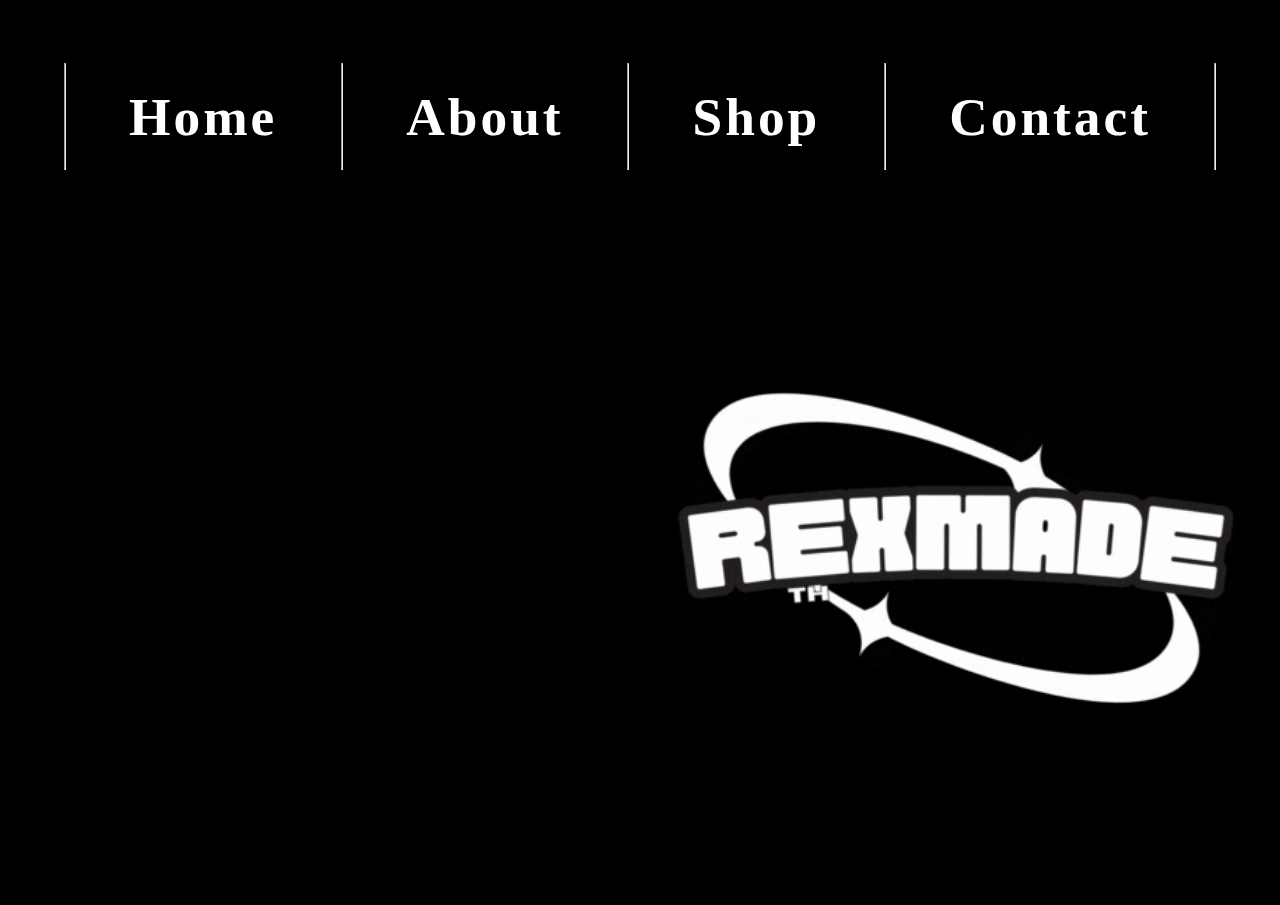
<file: index.html>
<!DOCTYPE html>
<html lang="en">

<head>
  <meta charset="UTF-8">
  <meta name="viewport" content="width=device-width, initial-scale=1.0">
  <title>RexMade LLC</title>
  <link rel="stylesheet" href="./style.css">
  <link rel="preconnect" href="https://fonts.googleapis.com">
<link rel="preconnect" href="https://fonts.gstatic.com" crossorigin>
<link href="https://fonts.googleapis.com/css2?family=Lobster&display=swap" rel="stylesheet">
</head>

<body>
  <div class="main">
    <img class="logo" src="./assets/images/REXMADE (BLACK).gif" alt="logo">
  </div>
  <div class ="header">
    <hr/>
    <h1 class="home"><a href=index.html> <span id="home">Home</span></a></h1>
    <hr/>
    <h1 class="about"><a href=about.html><span id="about">About</span></a></h1>
    <hr/>
    <h1 class="shop"><a href=shop.html><span id="shop">Shop</span></a></h1>
    <hr/>
    <h1 class="contact"><a href=contact.html><span id="contact">Contact</span></a></h1>
    <hr/>

  </div>
    
  <footer>
    <p>EST 2024.</p>
  </footer>
</body>

</html>
</file>
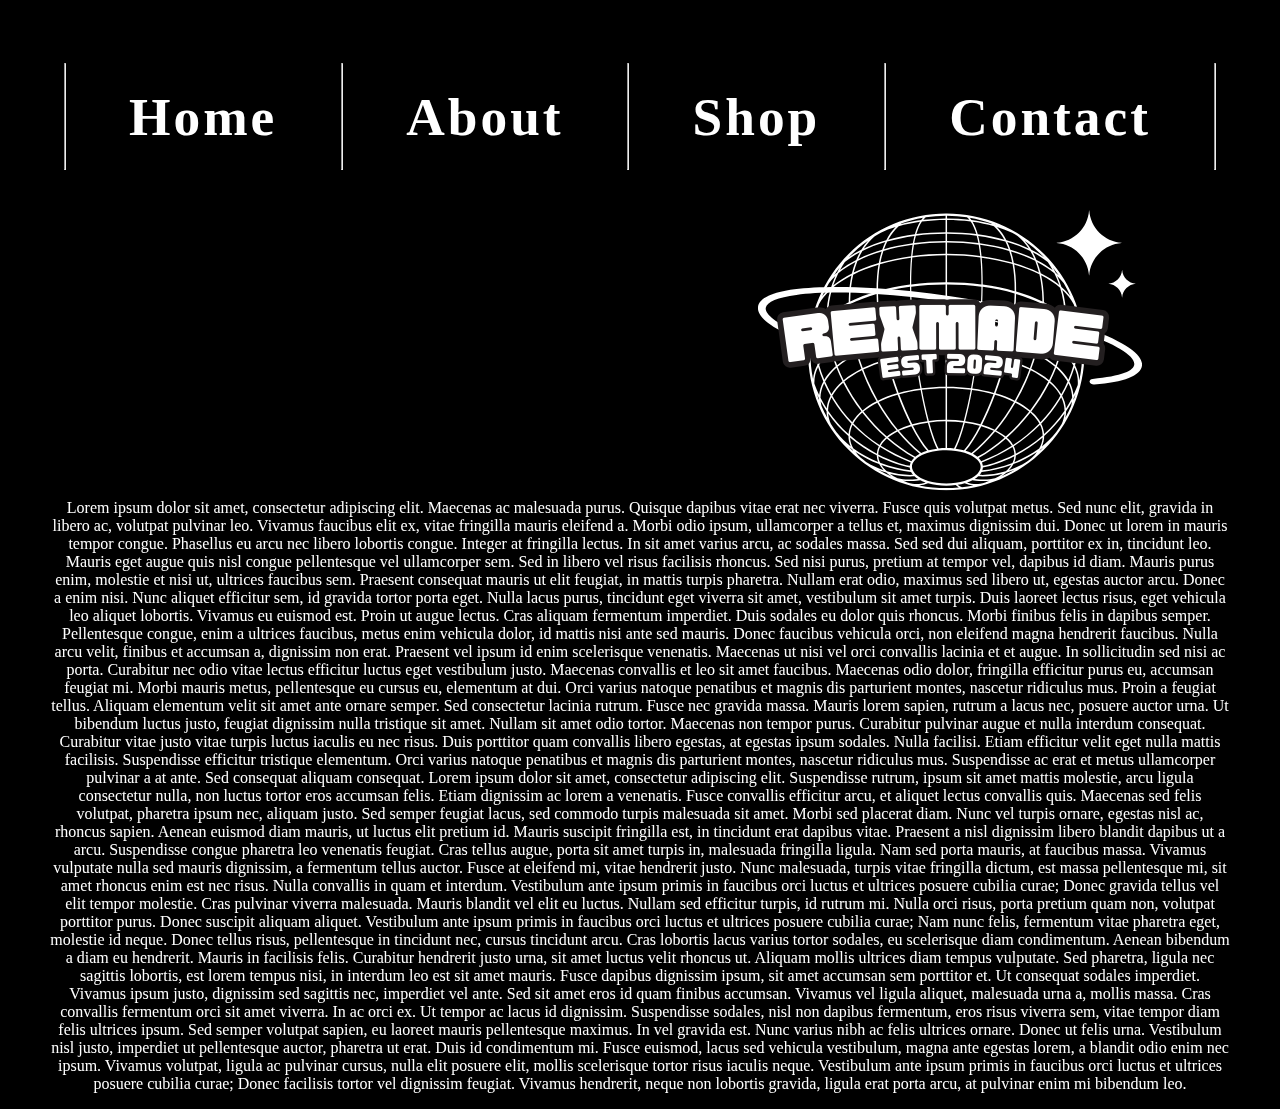
<file: about.html>
<!DOCTYPE html>
<html lang="en">

<head>
  <meta charset="UTF-8">
  <meta name="viewport" content="width=device-width, initial-scale=1.0">
  <title>RexMade LLC</title>
  <link rel="stylesheet" href="./style.css">
  <link rel="preconnect" href="https://fonts.googleapis.com">
<link rel="preconnect" href="https://fonts.gstatic.com" crossorigin>
<link href="https://fonts.googleapis.com/css2?family=Lobster&display=swap" rel="stylesheet">

<div class="world">
    <img class="ablogo" src="./assets/images/rex-tp.png" alt="logo">
    
  </div>
  <div class ="header">
    <hr/>
    <h1 class="home"><a href=index.html><span id="home">Home</span></a></h1>
    <hr/>
    <h1 class="about"><a href=about.html><span id="about">About</span></a></h1>
    <hr/>
    <h1 class="shop"><a href=shop.html><span id="shop">Shop</span></a></h1>
    <hr/>
    <h1 class="contact"><a href=contact.html><span id="contact">Contact</span></a></h1>
    <hr/>
  
  </div>
</head>

<body>

      </div>
      
      <div class="rexmade">
        <p>Lorem ipsum dolor sit amet, consectetur adipiscing elit. Maecenas ac malesuada purus. Quisque dapibus vitae erat nec viverra. Fusce quis volutpat metus. Sed nunc elit, gravida in libero ac, volutpat pulvinar leo. Vivamus faucibus elit ex, vitae fringilla mauris eleifend a. Morbi odio ipsum, ullamcorper a tellus et, maximus dignissim dui. Donec ut lorem in mauris tempor congue. Phasellus eu arcu nec libero lobortis congue. Integer at fringilla lectus. In sit amet varius arcu, ac sodales massa. Sed sed dui aliquam, porttitor ex in, tincidunt leo. Mauris eget augue quis nisl congue pellentesque vel ullamcorper sem. Sed in libero vel risus facilisis rhoncus. Sed nisi purus, pretium at tempor vel, dapibus id diam.

            Mauris purus enim, molestie et nisi ut, ultrices faucibus sem. Praesent consequat mauris ut elit feugiat, in mattis turpis pharetra. Nullam erat odio, maximus sed libero ut, egestas auctor arcu. Donec a enim nisi. Nunc aliquet efficitur sem, id gravida tortor porta eget. Nulla lacus purus, tincidunt eget viverra sit amet, vestibulum sit amet turpis. Duis laoreet lectus risus, eget vehicula leo aliquet lobortis. Vivamus eu euismod est. Proin ut augue lectus. Cras aliquam fermentum imperdiet. Duis sodales eu dolor quis rhoncus. Morbi finibus felis in dapibus semper.
            
            Pellentesque congue, enim a ultrices faucibus, metus enim vehicula dolor, id mattis nisi ante sed mauris. Donec faucibus vehicula orci, non eleifend magna hendrerit faucibus. Nulla arcu velit, finibus et accumsan a, dignissim non erat. Praesent vel ipsum id enim scelerisque venenatis. Maecenas ut nisi vel orci convallis lacinia et et augue. In sollicitudin sed nisi ac porta. Curabitur nec odio vitae lectus efficitur luctus eget vestibulum justo.
            
            Maecenas convallis et leo sit amet faucibus. Maecenas odio dolor, fringilla efficitur purus eu, accumsan feugiat mi. Morbi mauris metus, pellentesque eu cursus eu, elementum at dui. Orci varius natoque penatibus et magnis dis parturient montes, nascetur ridiculus mus. Proin a feugiat tellus. Aliquam elementum velit sit amet ante ornare semper. Sed consectetur lacinia rutrum. Fusce nec gravida massa. Mauris lorem sapien, rutrum a lacus nec, posuere auctor urna. Ut bibendum luctus justo, feugiat dignissim nulla tristique sit amet. Nullam sit amet odio tortor.
            
            Maecenas non tempor purus. Curabitur pulvinar augue et nulla interdum consequat. Curabitur vitae justo vitae turpis luctus iaculis eu nec risus. Duis porttitor quam convallis libero egestas, at egestas ipsum sodales. Nulla facilisi. Etiam efficitur velit eget nulla mattis facilisis. Suspendisse efficitur tristique elementum. Orci varius natoque penatibus et magnis dis parturient montes, nascetur ridiculus mus. Suspendisse ac erat et metus ullamcorper pulvinar a at ante. Sed consequat aliquam consequat. Lorem ipsum dolor sit amet, consectetur adipiscing elit. Suspendisse rutrum, ipsum sit amet mattis molestie, arcu ligula consectetur nulla, non luctus tortor eros accumsan felis. Etiam dignissim ac lorem a venenatis. Fusce convallis efficitur arcu, et aliquet lectus convallis quis. Maecenas sed felis volutpat, pharetra ipsum nec, aliquam justo. Sed semper feugiat lacus, sed commodo turpis malesuada sit amet. Morbi sed placerat diam. Nunc vel turpis ornare, egestas nisl ac, rhoncus sapien. Aenean euismod diam mauris, ut luctus elit pretium id. Mauris suscipit fringilla est, in tincidunt erat dapibus vitae. Praesent a nisl dignissim libero blandit dapibus ut a arcu.

            Suspendisse congue pharetra leo venenatis feugiat. Cras tellus augue, porta sit amet turpis in, malesuada fringilla ligula. Nam sed porta mauris, at faucibus massa. Vivamus vulputate nulla sed mauris dignissim, a fermentum tellus auctor. Fusce at eleifend mi, vitae hendrerit justo. Nunc malesuada, turpis vitae fringilla dictum, est massa pellentesque mi, sit amet rhoncus enim est nec risus. Nulla convallis in quam et interdum. Vestibulum ante ipsum primis in faucibus orci luctus et ultrices posuere cubilia curae; Donec gravida tellus vel elit tempor molestie.
            
            Cras pulvinar viverra malesuada. Mauris blandit vel elit eu luctus. Nullam sed efficitur turpis, id rutrum mi. Nulla orci risus, porta pretium quam non, volutpat porttitor purus. Donec suscipit aliquam aliquet. Vestibulum ante ipsum primis in faucibus orci luctus et ultrices posuere cubilia curae; Nam nunc felis, fermentum vitae pharetra eget, molestie id neque. Donec tellus risus, pellentesque in tincidunt nec, cursus tincidunt arcu. Cras lobortis lacus varius tortor sodales, eu scelerisque diam condimentum. Aenean bibendum a diam eu hendrerit. Mauris in facilisis felis. Curabitur hendrerit justo urna, sit amet luctus velit rhoncus ut. Aliquam mollis ultrices diam tempus vulputate. Sed pharetra, ligula nec sagittis lobortis, est lorem tempus nisi, in interdum leo est sit amet mauris.
            
            Fusce dapibus dignissim ipsum, sit amet accumsan sem porttitor et. Ut consequat sodales imperdiet. Vivamus ipsum justo, dignissim sed sagittis nec, imperdiet vel ante. Sed sit amet eros id quam finibus accumsan. Vivamus vel ligula aliquet, malesuada urna a, mollis massa. Cras convallis fermentum orci sit amet viverra. In ac orci ex.
            
            Ut tempor ac lacus id dignissim. Suspendisse sodales, nisl non dapibus fermentum, eros risus viverra sem, vitae tempor diam felis ultrices ipsum. Sed semper volutpat sapien, eu laoreet mauris pellentesque maximus. In vel gravida est. Nunc varius nibh ac felis ultrices ornare. Donec ut felis urna. Vestibulum nisl justo, imperdiet ut pellentesque auctor, pharetra ut erat. Duis id condimentum mi. Fusce euismod, lacus sed vehicula vestibulum, magna ante egestas lorem, a blandit odio enim nec ipsum. Vivamus volutpat, ligula ac pulvinar cursus, nulla elit posuere elit, mollis scelerisque tortor risus iaculis neque. Vestibulum ante ipsum primis in faucibus orci luctus et ultrices posuere cubilia curae; Donec facilisis tortor vel dignissim feugiat. Vivamus hendrerit, neque non lobortis gravida, ligula erat porta arcu, at pulvinar enim mi bibendum leo.</p>
     </div>

</body>
</file>
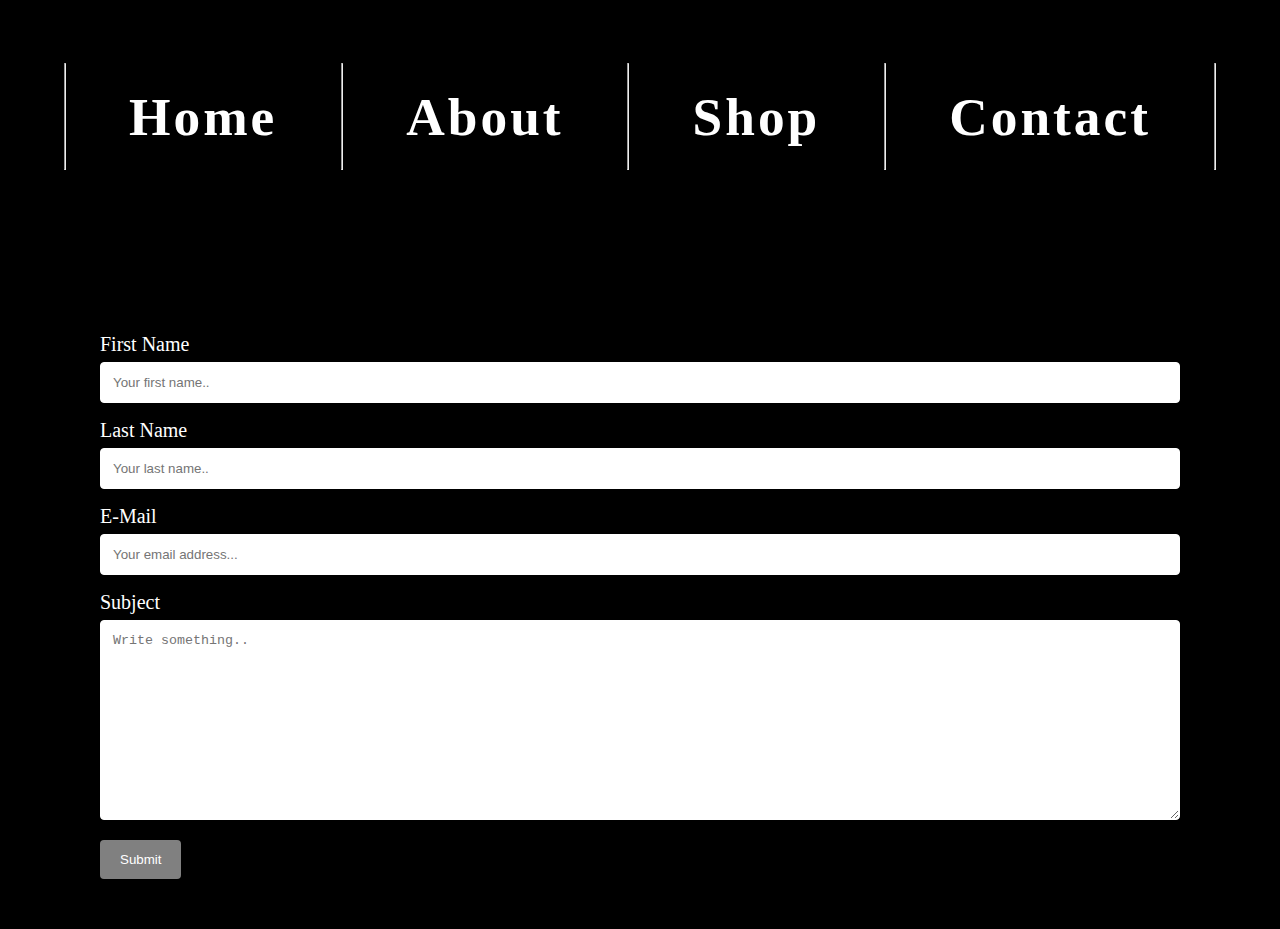
<file: contact.html>
<!DOCTYPE html>
<html lang="en">

<head>
  <meta charset="UTF-8">
  <meta name="viewport" content="width=device-width, initial-scale=1.0">
  <title>Contact Form</title>
  <link rel="stylesheet" href="./style.css">
  <link rel="preconnect" href="https://fonts.googleapis.com">
<link rel="preconnect" href="https://fonts.gstatic.com" crossorigin>
<link href="https://fonts.googleapis.com/css2?family=Lobster&display=swap" rel="stylesheet">

</head>

<body>
    <div class ="header">
        <hr/>
        <h1 class="home"><a href=index.html> <span id="home">Home</span></a></h1>
        <hr/>
        <h1 class="about"><a href=about.html><span id="about">About</span></a></h1>
        <hr/>
        <h1 class="shop"><a href=shop.html><span id="shop">Shop</span></a></h1>
        <hr/>
        <h1 class="contact"><a href=contact.html><span id="contact">Contact</span></a></h1>
        <hr/>
        </div>
    
<div class="container">
    <form action="action_page.php">
  
      <label for="fname">First Name</label>
      <input type="text" id="fname" name="firstname" placeholder="Your first name..">
  
      <label for="lname">Last Name</label>
      <input type="text" id="lname" name="lastname" placeholder="Your last name..">
  
      <label for="email">E-Mail</label>
      <input type="text" id="email" name="E-Mail" placeholder="Your email address...">
     
        
      </select>
  
      <label for="subject">Subject</label>
      <textarea id="subject" name="subject" placeholder="Write something.." style="height:200px"></textarea>
  
      <input type="submit" value="Submit">
  
    </form>
  </div>
</file>
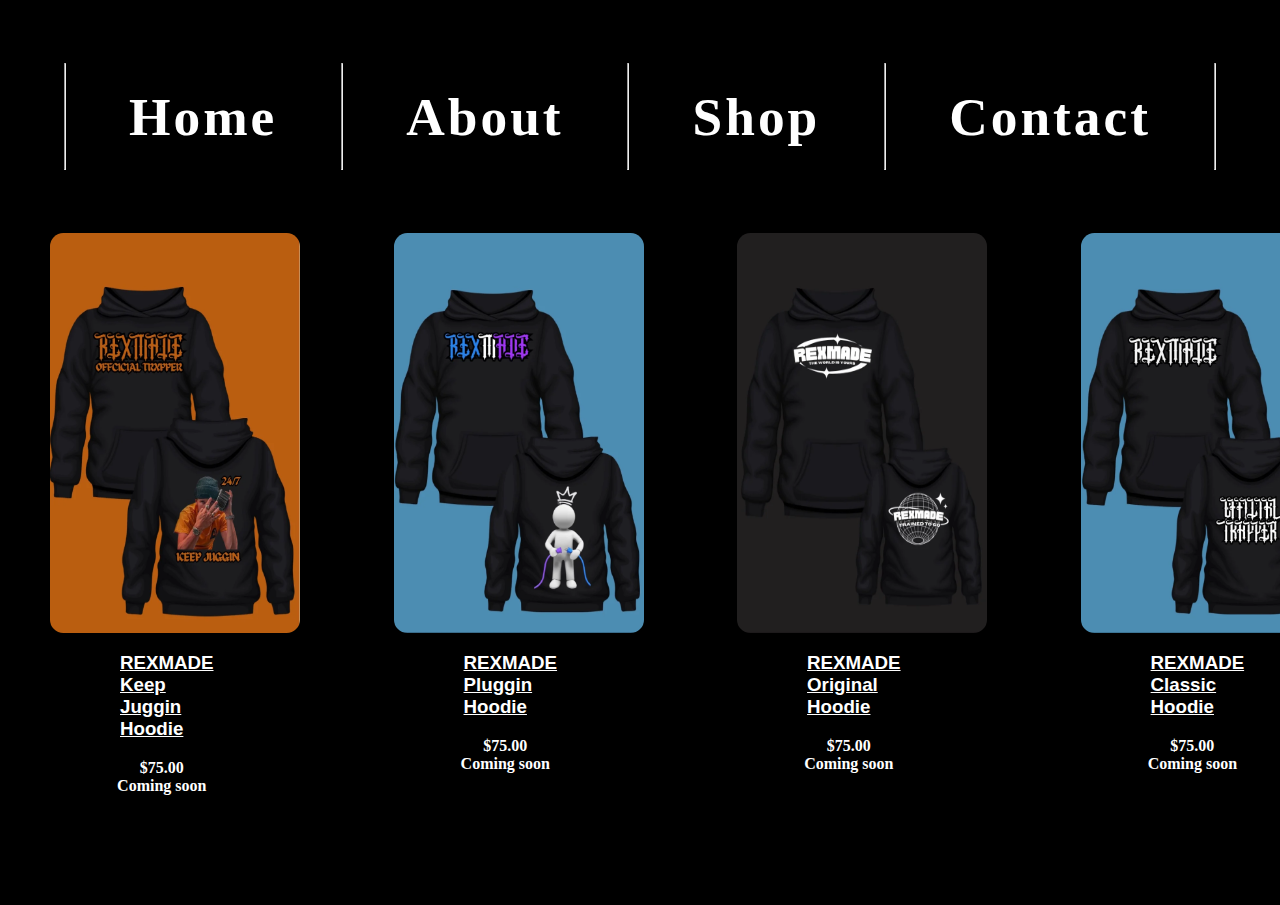
<file: shop.html>
<!DOCTYPE html>
<html lang="en">

<head>
  <meta charset="UTF-8">
  <meta name="viewport" content="width=device-width, initial-scale=1.0">
  <title>RexMade LLC</title>
  <link rel="stylesheet" href="./style.css">
  <link rel="preconnect" href="https://fonts.googleapis.com">
<link rel="preconnect" href="https://fonts.gstatic.com" crossorigin>
<link href="https://fonts.googleapis.com/css2?family=Lobster&display=swap" rel="stylesheet">
<div class ="header">
    <hr/>
    <h1 class="home"><a href=index.html> <span id="home">Home</span></a></h1>
    <hr/>
    <h1 class="about"><a href=about.html><span id="about">About</span></a></h1>
    <hr/>
    <h1 class="shop"><a href=shop.html><span id="shop">Shop</span></a></h1>
    <hr/>
    <h1 class="contact"><a href=contact.html><span id="contact">Contact</span></a></h1>
    <hr/>
    </div>
    </head>

    <body>
<div class="hoodies">

    <h1>Products</h1>

<img src="./assets/images/rexmade-keep-juggin-hoodie.webp">
<div class="juggin"><h3><a href=juggin.html>REXMADE Keep Juggin Hoodie</a></h3>
    <h4>$75.00 Coming soon</h4>
</div>

<img src="./assets/images/rexmade-pluggin-hoodie.webp">
<div class="pluggin"><h3><a href=pluggin.html>REXMADE Pluggin Hoodie</a></h3>
    <h4>$75.00 Coming soon</h4>
</div>

<img src="./assets/images/rexmade-orginal-hoodie.webp">
<div class="original"><h3><a href=og.html>REXMADE Original Hoodie</a></h3>
    <h4>$75.00 Coming soon</h4>
</div>

    <img src="./assets/images/rexmade-classic-hoodie.webp">
    <div class="classic"><h3><a href=classic.html>REXMADE Classic Hoodie</a></h3>
    <h4>$75.00 Coming soon</h4>
</div>

    <img src="./assets/images/rexmade-never-settle-hoodie.webp">
    <div class="settle"><h3><a href=settle.html>REXMADE Never Settle Hoodie</a></h3>
        <h4>$75.00 Coming soon</h4>
</div>



</div>











    </body>
</file>
<file: style.css>
body {
  font-family: "Poppins", sans-serif;
  margin: 50px 50px 0 50px;
  background-color: #000000;
  display: flex;
  flex-direction: column;
  min-height: 95vh;
}

.logo{
  
  width: 700px;
  height: 700px;
  position: fixed;
  left: 600px;
  top:200px
}

.ablogo{
  
  width: 500px;
  height: 500px;
  position: fixed;
  left: 700px;
  top:100px;
  border-radius: 50%;
  
  
}

.header{
  
  display: flex;
  gap: 50px;
  color: white ;
  text-decoration: none;
  font-family:fantasy;
  letter-spacing: 3px;
  font-size: 20pt;
  
}
.rexmade{
  color: white;
  text-align: center;
  position: relative;
  left: px;
  top:300px;
  font-family:'Times New Roman', Times, serif
  
  
}

#contact{
  color: white;
}

hr{
  color: white;

}


a{
  text-decoration: none;
  
}

#home{
  color: white;
  
  
}

#about{
  color: white;

}

#shop{
  color: white;
}

/* Style inputs with type="text", select elements and textareas */
input[type=text], select, textarea {
  width: 100%; /* Full width */
  padding: 12px; /* Some padding */ 
  border: 1px solid white; /* Gray border */
  border-radius: 4px; /* Rounded borders */
  box-sizing: border-box; /* Make sure that padding and width stays in place */
  margin-top: 6px; /* Add a top margin */
  margin-bottom: 16px; /* Bottom margin */
  resize: vertical /* Allow the user to vertically resize the textarea (not horizontally) */
}

/* Style the submit button with a specific background color etc */
input[type=submit] {
  background-color: grey;
  color: white;
  padding: 12px 20px;
  border: none;
  border-radius: 4px;
  cursor: pointer;
}

/* When moving the mouse over the submit button, add a darker green color */
input[type=submit]:hover {
  background-color: black;
}

/* Add a background color and some padding around the form */
.container {
  border-radius: 5px;
  background-color: black;
  padding: 50px;
  margin-top: 100px;
}

label{
  color: white;
  font-family: fantasy;
  font-size: 20px;
}

.hoodies{
  display: flex;
  
}

.hoodies img{
  border-color: white;
  border-radius: 10pt;
  height:400px;
  width:250px;
  position: relative;
  top: 50px;
  
 
}

.hoodies a{
  text-decoration: underline;
  color: white;
  margin: 0%;
  position: relative;
  top: 450px;
  right:180px;
  width:1000px;
}

h4{
  color: white;
  font-family:'Times New Roman', Times, serif;
  position: relative;
  top: 450px;
  left: -185px;
  margin:0%;
  text-align: center;
}

.hoodies h1{
  color: white;
  text-align: center;
  font-family:fantasy;
  position: relative;
  left:800px;
  bottom: 180px;
  font-size:0pt;

}



footer {
  text-align: right;
  clear: both;
  color: white;
}


@media (max-width: 680px) 
  {}
</file>
